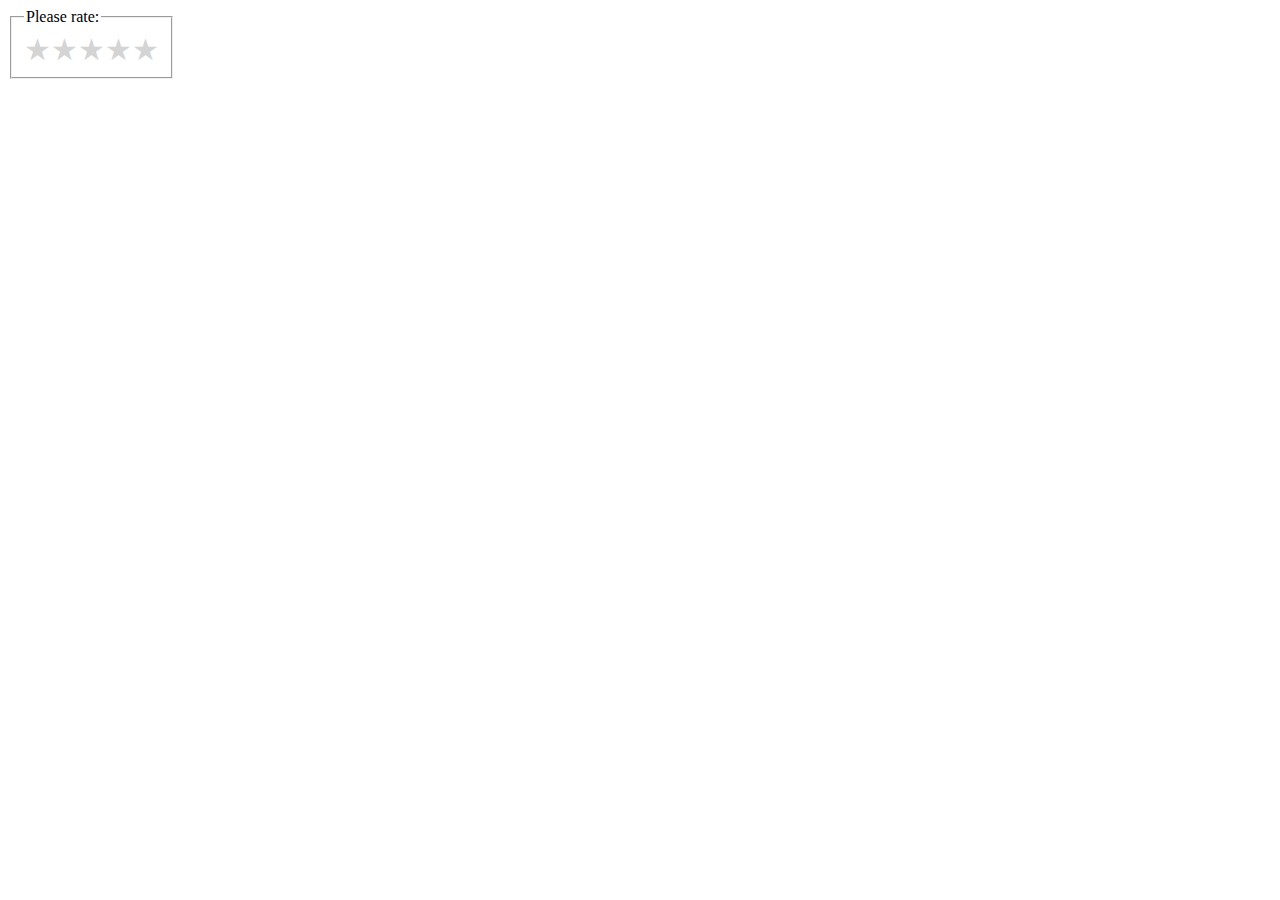
<file: star-rating.html>
<!doctype html>
<html lang="en">
<head>
    <meta charset="UTF-8">
    <title>Document</title>
</head>
<body>
    <fieldset class="rateMovie">
    <legend>Please rate:</legend>
    <input type="radio" id="star5" name="rating" value="5">
    <label for="star5">5 stars</label>
    <input type="radio" id="star4" name="rating" value="4">
    <label for="star4">4 stars</label>
    <input type="radio" id="star3" name="rating" value="3">
    <label for="star3">3 stars</label>
    <input type="radio" id="star2" name="rating" value="2">
    <label for="star2">2 stars</label>
    <input type="radio" id="star1" name="rating" value="1">
    <label for="star1">1 star</label>
</fieldset>

<style>
    .rateMovie:not(:checked) {
    }
    .rateMovie {
        float: left;
    }
   .rateMovie:not(:checked) label {
    font-size: 0;
    cursor: pointer;
    float: right;
   }
   .rateMovie:not(:checked) input[type="radio"] {
    display: none;
   }
    .rateMovie:not(:checked) label:before {
        content : "\2605";
        font-size: 30px;
        color: #D4D4D4;
    }
    .rateMovie:not(:checked) label:hover:before {
        color: goldenRod;
    }
    .rateMovie:not(:checked) input:checked ~ label:before {
        color: goldenRod;
    }
    .rateMovie:(:checked) label:hover ~ label:before {
        color:goldenRod;
    }
    </style>
</body>
</html>
</file>
